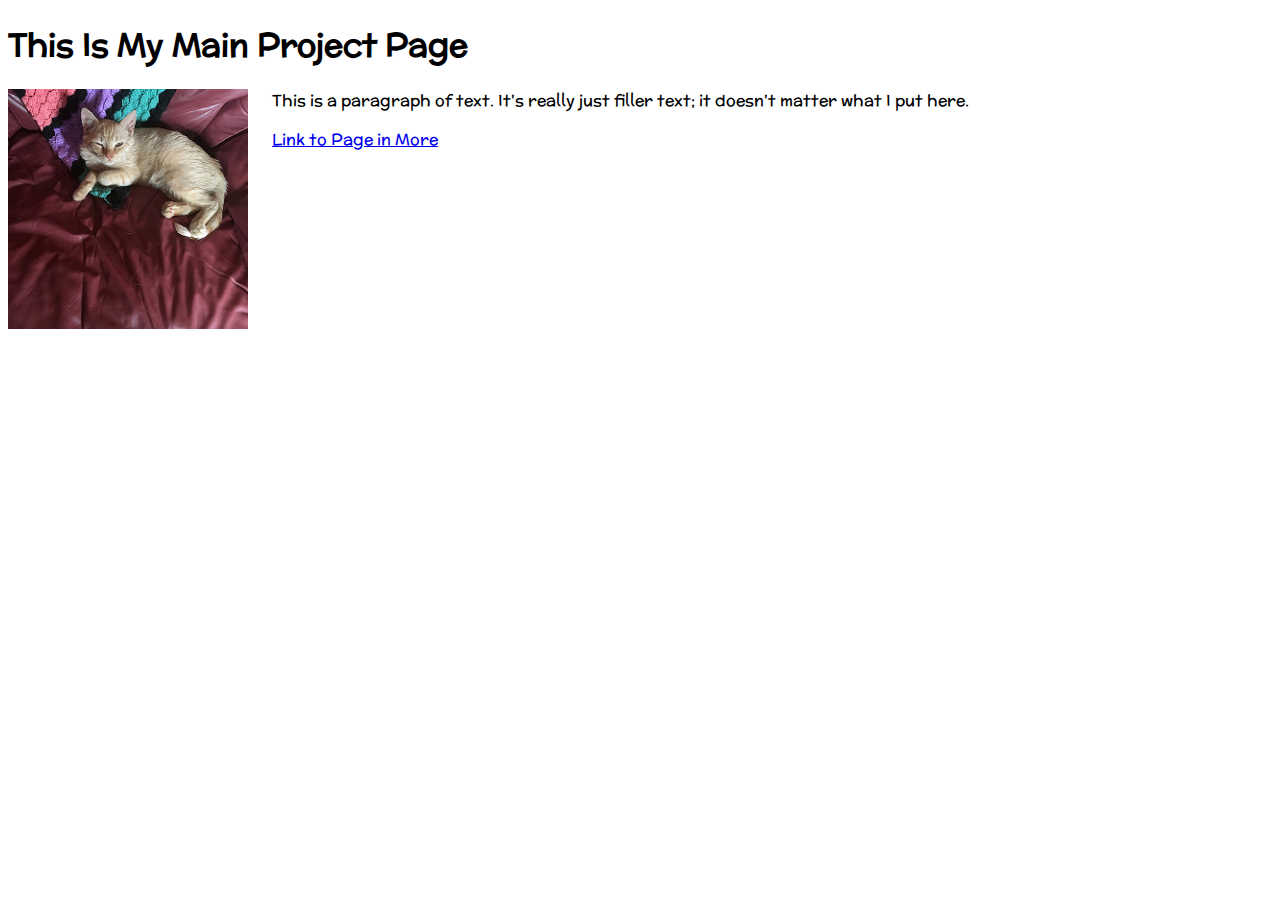
<file: index.html>
<!DOCTYPE html>
<html lang="en">
<head>
    <meta charset="UTF-8">
    <meta name="viewport" content="width=device-width, initial-scale=1.0">
    <meta http-equiv="X-UA-Compatible" content="ie=edge">
    <link rel="stylesheet" href="style.css">
    <title>Main Page</title>
</head>
<body>
    <h1>This Is My Main Project Page</h1>
    <img src="images/cat.jpg" alt="Liz's cat Heifner">
   <p>This is a paragraph of text. It's really just filler text; it doesn't matter what I put here.</p>
   <p><a href="more/index.html">Link to Page in More</a></p>



</body>
</html>
</file>
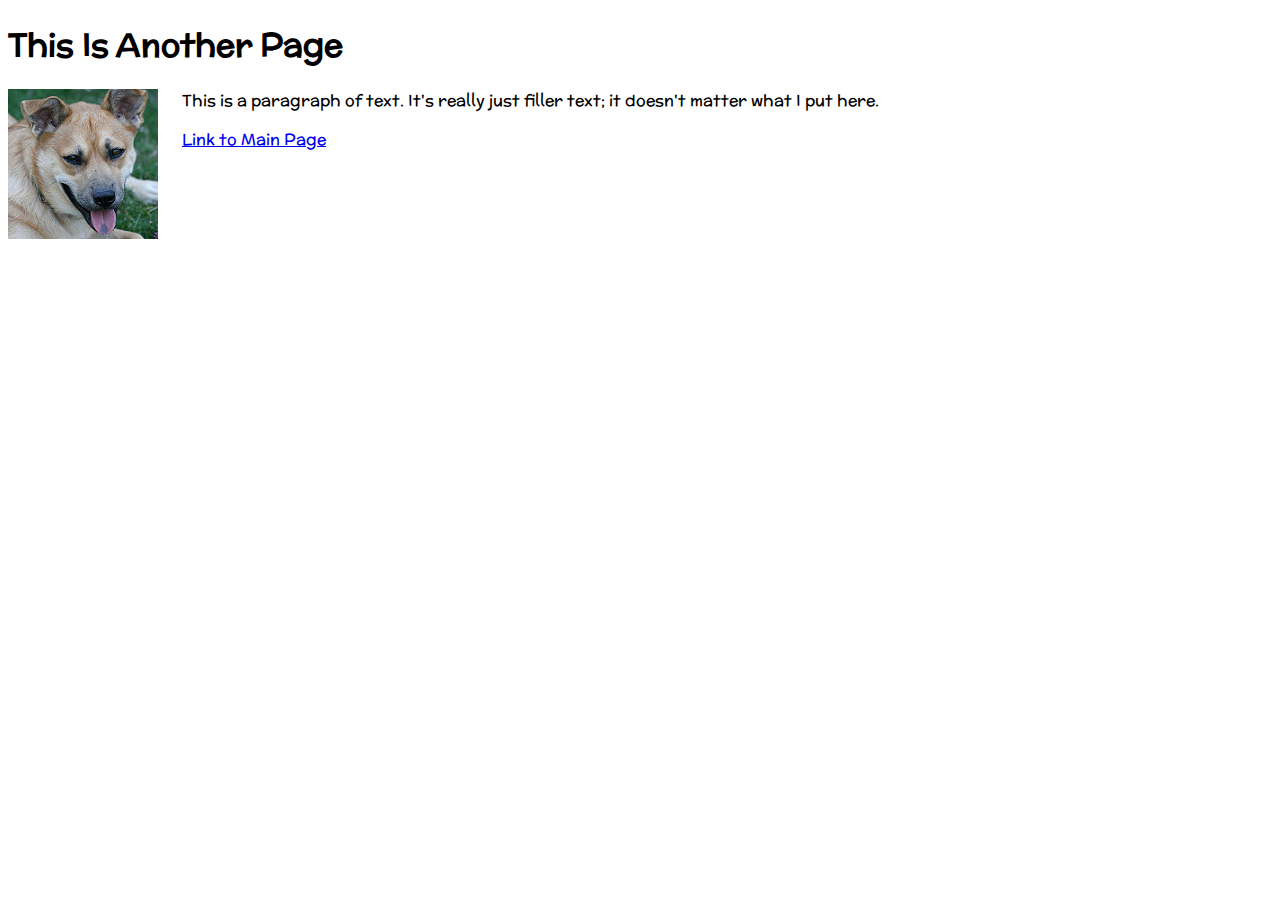
<file: more/index.html>
<!DOCTYPE html>
<html lang="en">
<head>
    <meta charset="UTF-8">
    <meta name="viewport" content="width=device-width, initial-scale=1.0">
    <meta http-equiv="X-UA-Compatible" content="ie=edge">
    <link rel="stylesheet" href="../style.css">
    <title>Another Page Page</title>
</head>
<body>
    <h1>This Is Another Page</h1>
    <img src="../images/dog.jpg" alt="Liz's dog Morgan">
   <p>This is a paragraph of text. It's really just filler text; it doesn't matter what I put here.</p>
   <p><a href="../index.html">Link to Main Page</a></p>


</body>
</html>
</file>
<file: style.css>
@import url('https://fonts.googleapis.com/css?family=McLaren&display=swap');

* {font-family: McLaren;}

img { float: left; padding-right: 1.5em;}
</file>
